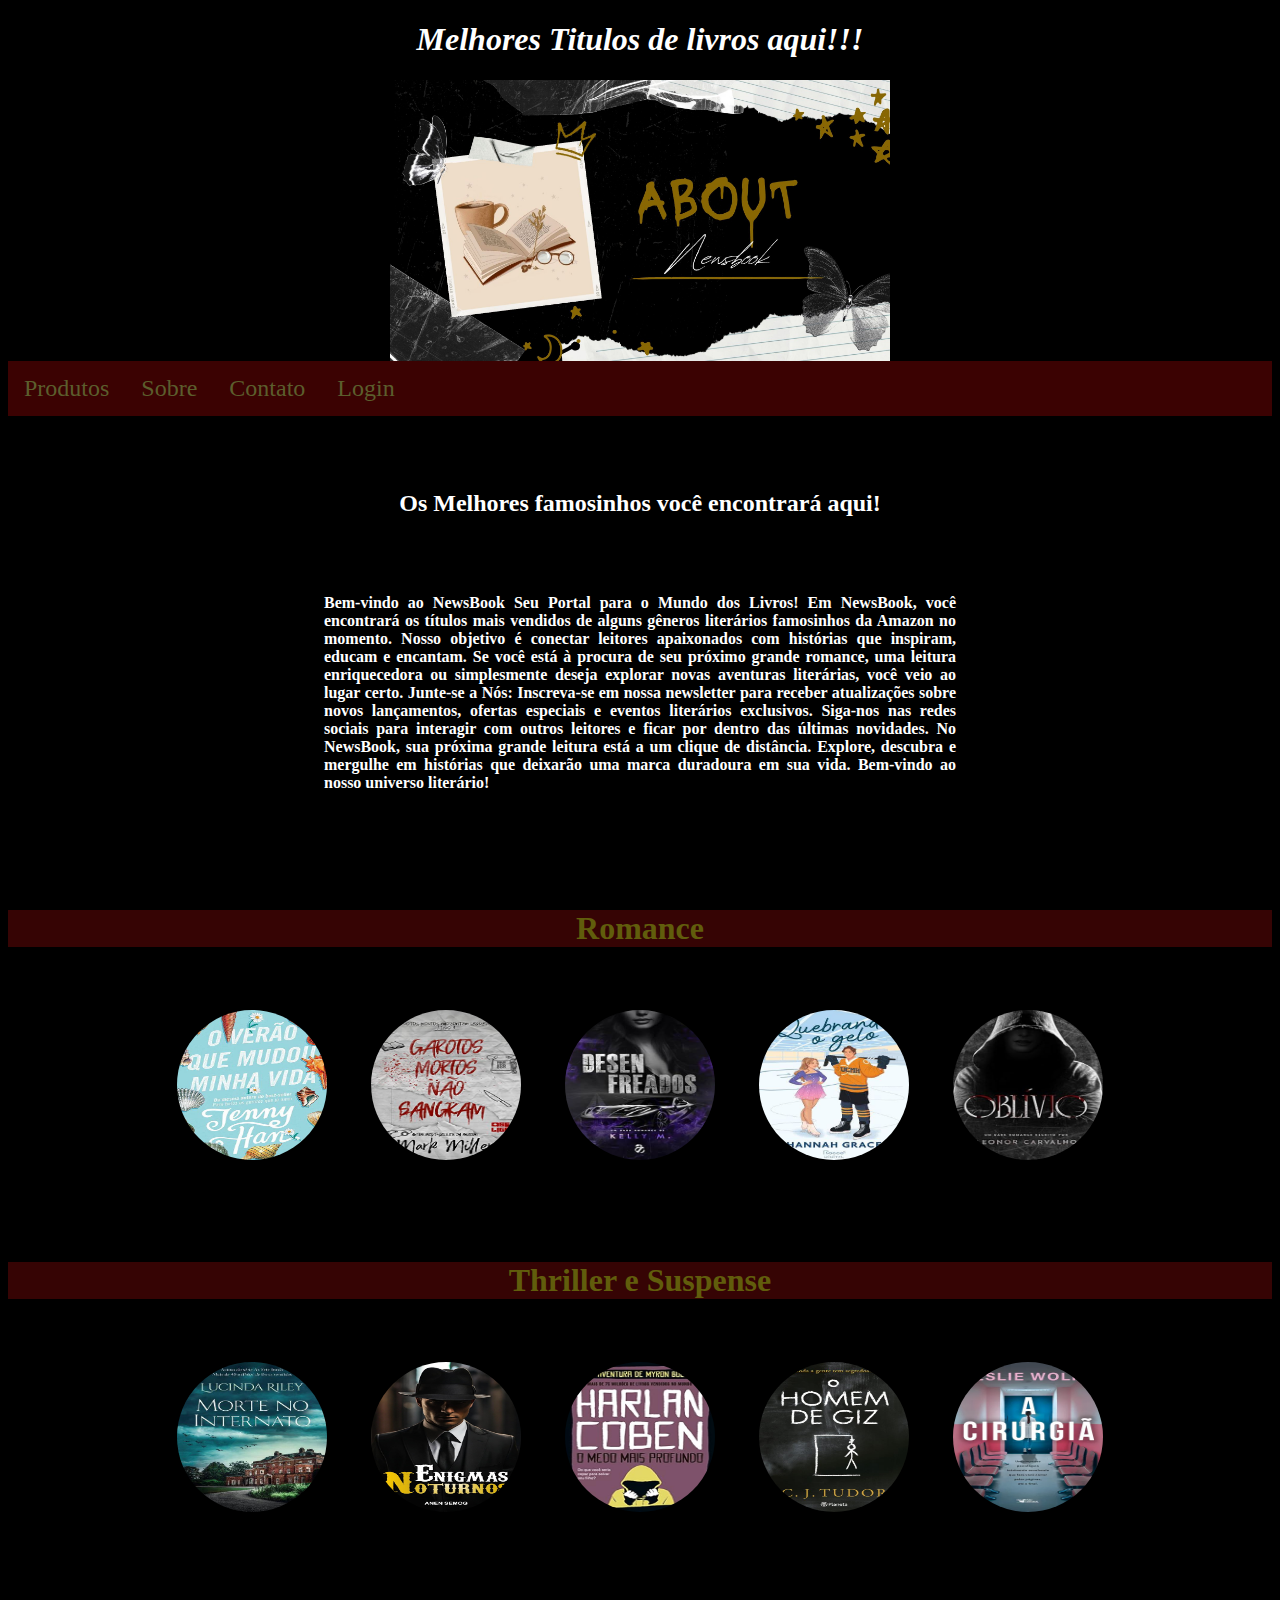
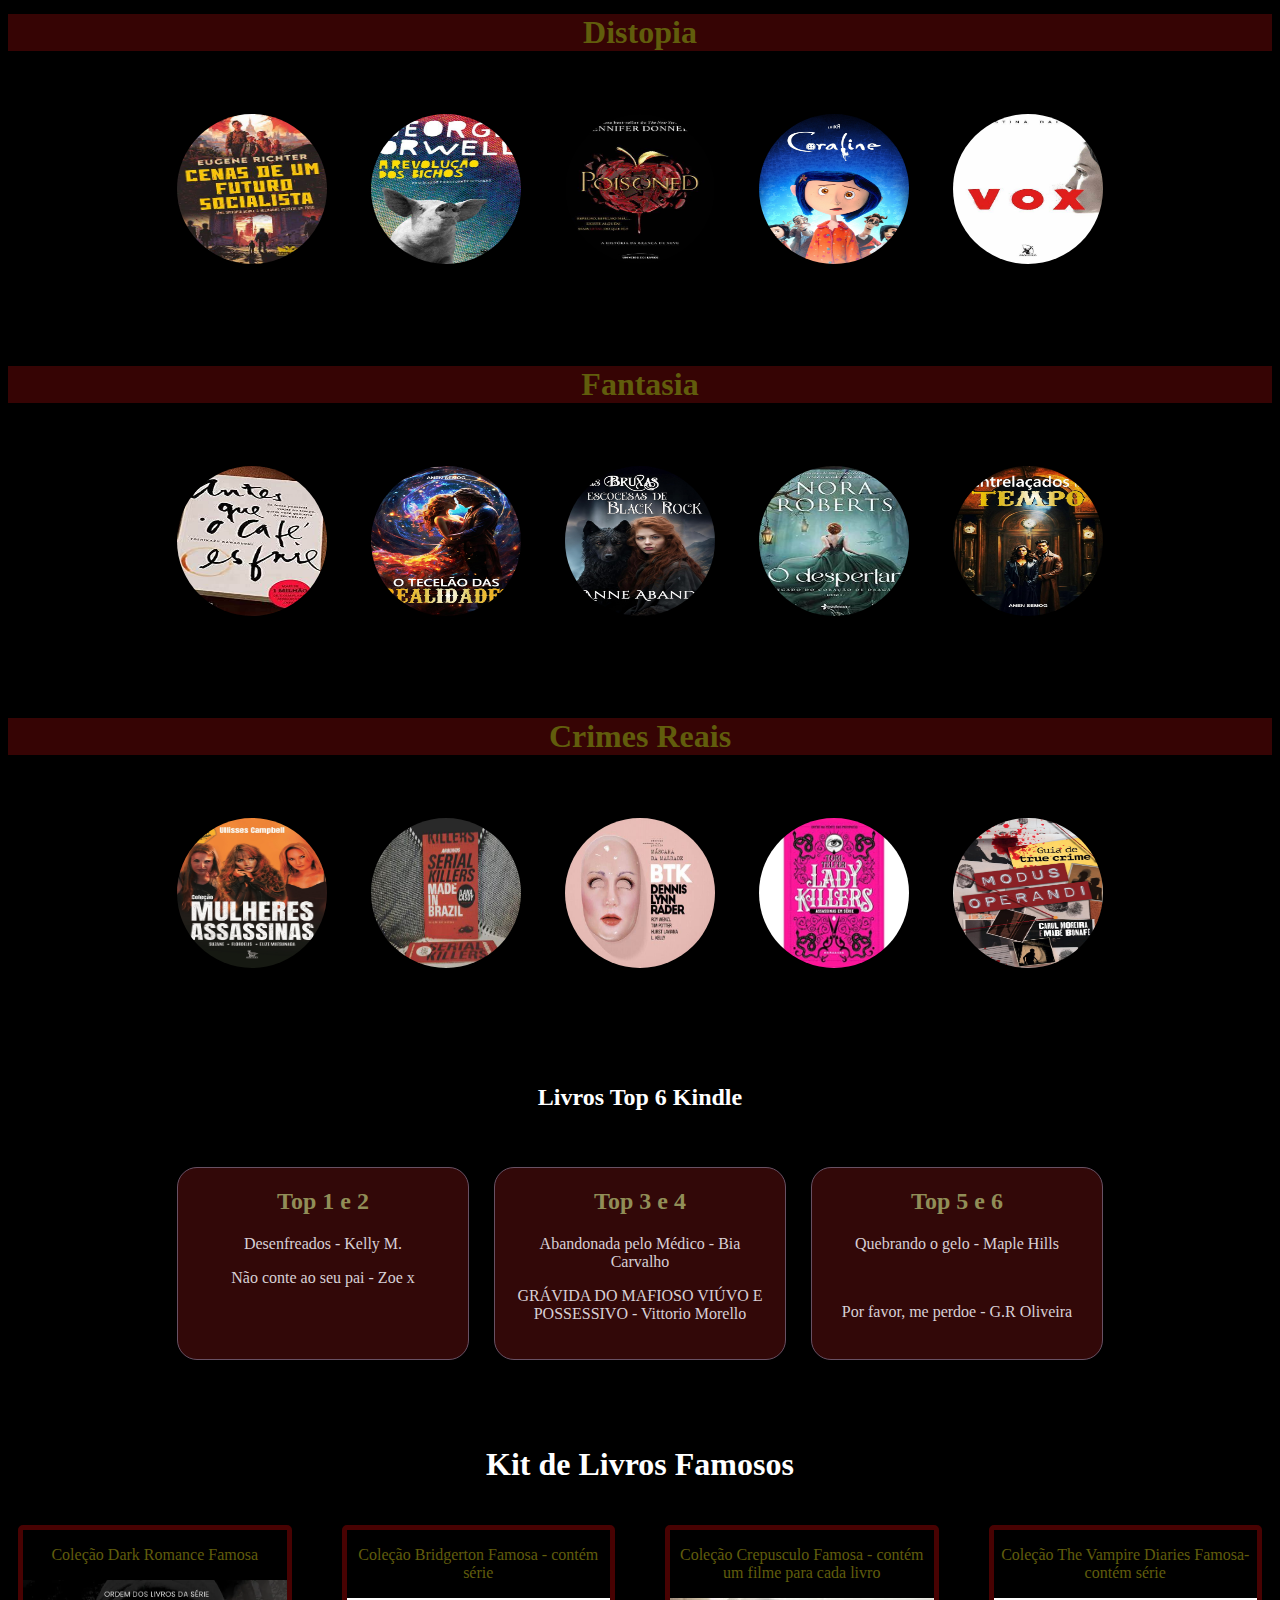
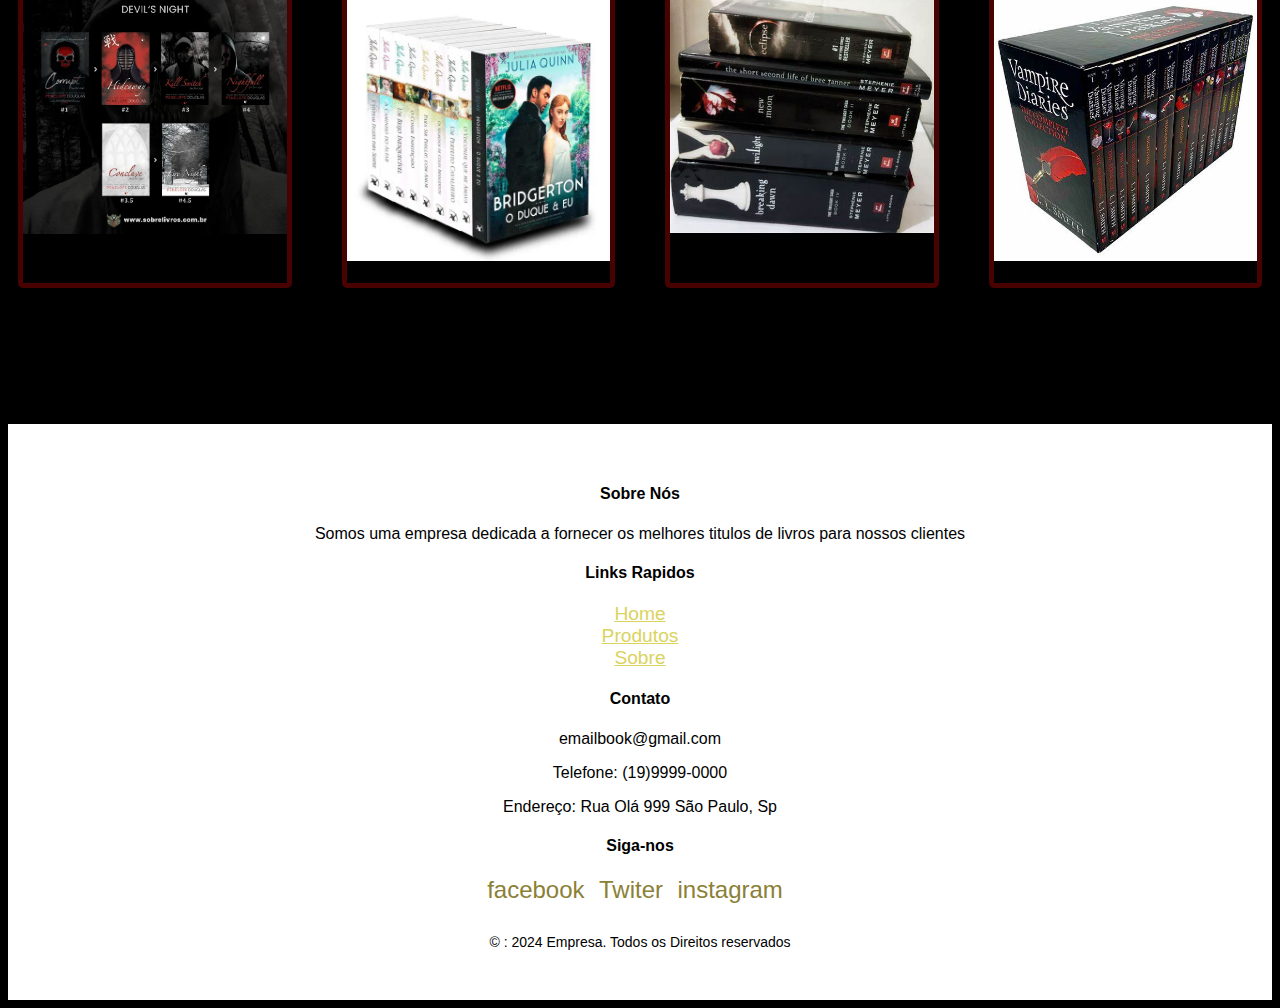
<file: Sobre-site/index.html>
<!DOCTYPE html>
<html lang="pt-br">

<head>
    <meta charset="UTF-8">
    <meta name="viewport" content="width=device-width, initial-scale=1.0">
    <title>books</title>
    <link rel="stylesheet" href="style.css">
    <link rel="shortcut icon" href="favicon.ico" type="image/x-icon">
    
    <section>
    <style>
        ul {
          list-style-type: none;
          margin: 0;
          padding: 0;
          overflow: hidden;
          background-color: #3b0202;
          
        }
        
        li {
          float: left;
        }
        
        li a, .dropbtn {
          display: inline-block;
          color: rgb(91, 94, 45);
          text-align: center;
          padding: 14px 16px;
          text-decoration: none;
        }
        
        li a:hover, .dropdown:hover .dropbtn {
          background-color: rgb(235, 172, 172);
        }
        
        li.dropdown {
          display: inline-block;
        }
        
        .dropdown-content {
          display: none;
          position: absolute;
          background-color: #ffffff;
          min-width: 160px;
          box-shadow: 0px 8px 16px 0px rgba(0,0,0,0.2);
          z-index: 1;
        }
        
        .dropdown-content a {
          color: rgb(167, 8, 109);
          padding: 12px 16px;
          text-decoration: none;
          display: block;
          text-align: left;
        }
        
        .dropdown-content a:hover {background-color: #3e0404;}
        
        .dropdown:hover .dropdown-content {
          display: block;
        }
        </style>
        </section>
</head>
<section class="Home" id="Home">
<center>
    <h1>Melhores Titulos de livros aqui!!!</h1>
</center>
</section>


<body>
    <main>
        <header>

             <!-- Container principal do slider -->
    <div class="slider">
        <!-- Container que agrupa todos os slides -->
        <div class="slides">
            <!-- Slide 1 -->
            <div class="slide">
                <img src="1.jpg" alt="Banner 1">
            </div>
            <!-- Slide 2 -->
            <div class="slide">
                <img src="2.jpg" alt="Banner 2">
            </div>
            <!-- Slide 3 -->
            <div class="slide">
                <img src="3.jpg" alt="Banner 3">
            </div>
        </div>
    </div>


         <section class="Menu" id="Menu">
            <nav>
                
                    <ul>
                        <li class="dropdown">
                            <a href="javascript:void(0)" class="dropbtn">Produtos</a>
                            <div class="dropdown-content">
                              <a href="#Romance">Romance</a>
                              <a href="#Thriller">Thriller e Suspense</a>
                              <a href="#Distopia">Distopia</a>
                              <a href="#Fantasia">Fantasia</a>
                              <a href="#Crime">Crimes Reais</a>
                              
                             
                         
                            </div>
                          </li>
                      <li><a href="#Sobre">Sobre</a></li>
                
                      <li><a href="#Rodape">Contato</a></li>
                      <li><a href="login.html">Login</a></li>
                      

                    </ul>
               
                </nav>
                <br>
                <br>
                <br>
       
            <section class="titulo " id="Titulo">

                <center>
                    <h2>Os Melhores famosinhos você encontrará aqui!</h2>
                </center>
            </section>
            <br>
            <br>

            <section class="Textoprincipal" id="Sobre">
                <center>
                    <h4>Bem-vindo ao NewsBook 
                        Seu Portal para o Mundo dos Livros!

                        Em NewsBook, 
                         você encontrará os títulos mais vendidos de alguns gêneros literários famosinhos da Amazon no momento. 
                         Nosso objetivo é conectar leitores apaixonados com histórias
                        que inspiram, educam e encantam. Se você está à procura de seu próximo grande romance,
                        uma leitura enriquecedora ou simplesmente deseja explorar novas aventuras literárias, 
                        você veio ao lugar certo.
                        Junte-se a Nós:

                        Inscreva-se em nossa newsletter para receber atualizações sobre novos lançamentos, 
                        ofertas especiais e eventos literários exclusivos. Siga-nos nas redes sociais para interagir 
                        com outros leitores e ficar por dentro das últimas novidades.

                         No NewsBook, sua próxima grande leitura está a um clique de distância. Explore, descubra 
                         e mergulhe em histórias que deixarão uma marca duradoura em sua vida.
                          Bem-vindo ao nosso universo literário!


                          
                    </h4>
                </center>
                <br>
                

            </section>

            <br>
            <br>

            <section class="Genero " id="Romance">

            <center><h4>Romance</h4></center>
        </section>

            <section class="Fotos" id="Romance">


                <center>
                    <div class="Cards" id="Cards">
                        <img src="o-verao.jfif" alt="">
                        <img src="garotos.jpg" alt="">
                        <img src="kelly.jfif" alt="">
                        <img src="gelo.jfif" alt="">
                        <img src="oblivio.jpg" alt="">
                    </div>
                </center>
            </section>
            <br>
            <br>


            <section class="Genero " id="Thriller">

                <center><h4>Thriller e Suspense</h4></center>
            </section>

            <section class="Fotos " id="Thriller">


                <center>
                    <div class="Cards" id="Cards">
                        <img src="morte.jfif" alt="">
                        <img src="eni.jpg" alt="">
                        <img src="har.jpg" alt="">
                        <img src="giz.jfif" alt="">
                        <img src="a cirur.webp" alt="">
                    </div>
                </center>
            </section>
            <br>
            <br>

            <section class="Genero " id="Distopia">

                <center><h4>Distopia</h4></center>
            </section>
            <section class="Fotos" id="Distopia">


                <center>
                    <div class="Cards" id="Cards">
                        <img src="futuro.jfif" alt="">
                        <img src="bichos.jpg" alt="">
                        <img src="neve.jfif" alt="">
                        <img src="coraline.jfif" alt="">
                        <img src="vox.jfif" alt="">
                    </div>
                </center>
            </section>
            <br>
            <br>


            <section class="Genero " id="Fantasia">

                <center><h4>Fantasia</h4></center>
            </section>
            <section class="Fotos" id="Fantasia">


                <center>
                    <div class="Cards" id="Cards">
                        <img src="cafe.jfif" alt="">
                        <img src="fan.jpg" alt="">
                        <img src="black.jpg" alt="">
                        <img src="o.jfif" alt="">
                        <img src="temp.jpg" alt="">
                    </div>
                </center>
            </section>
            <br>
            <br>


            <section class="Genero " id="Crime">

                <center><h4>Crimes Reais</h4></center>
            </section>
            
            <section class="Fotos" id="Crime">


                <center>
                    <div class="Cards" id="Cards">
                        <img src="ass.jpg" alt="">
                        <img src="serial.jfif" alt="">
                        <img src="btk.jfif" alt="">
                        <img src="lady.jpg" alt="">
                        <img src="modus.jpg" alt="">
                    </div>
                </center>
            </section>
            <br>
            <br>
            <br>
            <br>

            <section class="Top" id="Kindle">

            <center><h2>Livros Top 6 Kindle</h2></center>
        </section>
        <br>
        <br>


            <div class="container" id="card">
                <!-- Cada div com a classe "card" será um card individual -->
                <div class="card">
                    <h2>Top 1 e 2</h2>
                    <p>Desenfreados - Kelly M.</p>
                    <p>Não conte ao seu pai - Zoe x</p>
                </div>
                <div class="card">
                    <h2>Top 3 e 4</h2>
                    <p>Abandonada pelo Médico - Bia Carvalho </p>
                        
                       <p> GRÁVIDA DO MAFIOSO VIÚVO E POSSESSIVO - Vittorio Morello
                       
                    </p>
                </div>
                <div class="card">
                    <h2>Top 5 e 6</h2>
                    <p>Quebrando o gelo - Maple Hills </p>

                    <br>
                   <p> Por favor, me perdoe - G.R Oliveira

                    </p>
                </div>
                
            
            </div>
       
        
           
            <br>
            <br>
            <br>

            <section class="Galeria" id="Galeria">
                <h3>Kit de Livros Famosos </h3>

            
            <div class="grid-gallery-container">
                <div class="grid-gallery-item">
                    <p>Coleção Dark Romance Famosa</p>
                <img src="devil.webp" alt="Imagem 1">
                </div>
                <div class="grid-gallery-item">
                    <p>Coleção Bridgerton Famosa - contém série</p>
                <img src="brid.webp" alt="Imagem 2">]
                </div>
                <div class="grid-gallery-item">
                    <p>Coleção Crepusculo Famosa - contém um filme para cada livro</p>
                <img src="kit.jfif" alt="Imagem 3">
                </div>
                <div class="grid-gallery-item">
                    <p>Coleção The Vampire Diaries Famosa- contém série</p>
                <img src="vamp.jfif" alt="Imagem 4">
                </div>
                </div>
            </section>

                <br>
                <br>
                <br>
                <br>
                <br>
                <br>
                <br>

          
            <section class="Rodape" id="Rodape"></section>
            
            
            
            <footer>
                
               <div class="Footer-container">
                <div class="Footer-section">
                    <h4>Sobre Nós</h4>
                    <p>Somos uma empresa dedicada a fornecer os melhores titulos de livros para nossos clientes
                    </p>
                </div>

                <div class="Footer-section">
                    <h4>Links Rapidos</h4>
                    <div class="Links">
                        <a href="#Home">Home</a>
                        <br>
                        <a href="#Foto">Produtos</a>
                        <br>
                        <a href="#Sobre">Sobre</a>

                    </div>
                </div>
                
        
                <div class="Footer-section">
                    <h4>Contato</h4>
                    <p>emailbook@gmail.com</p>
                    <p>Telefone: (19)9999-0000</p>
                    <p>Endereço: Rua Olá 999 São Paulo, Sp</p>


                </div>
                <div class="Footer-section">
                    <h4>Siga-nos</h4>
                    <div class="Social-links">
                        <a href="https://pt-br.facebook.com/" target="_blank">facebook</a>
                        <a href="https://x.com/" target="_blank">Twiter</a>
                        <a href="https://www.instagram.com/" target="_blank">instagram</a>

                    </div>

                </div>

               </div>
               <div class="footer-bottom">
                <p>&copy : 2024 Empresa. Todos os Direitos reservados</p>
               </div>
            </footer>
        </header>
    </main>
</body>

</html>
</file>
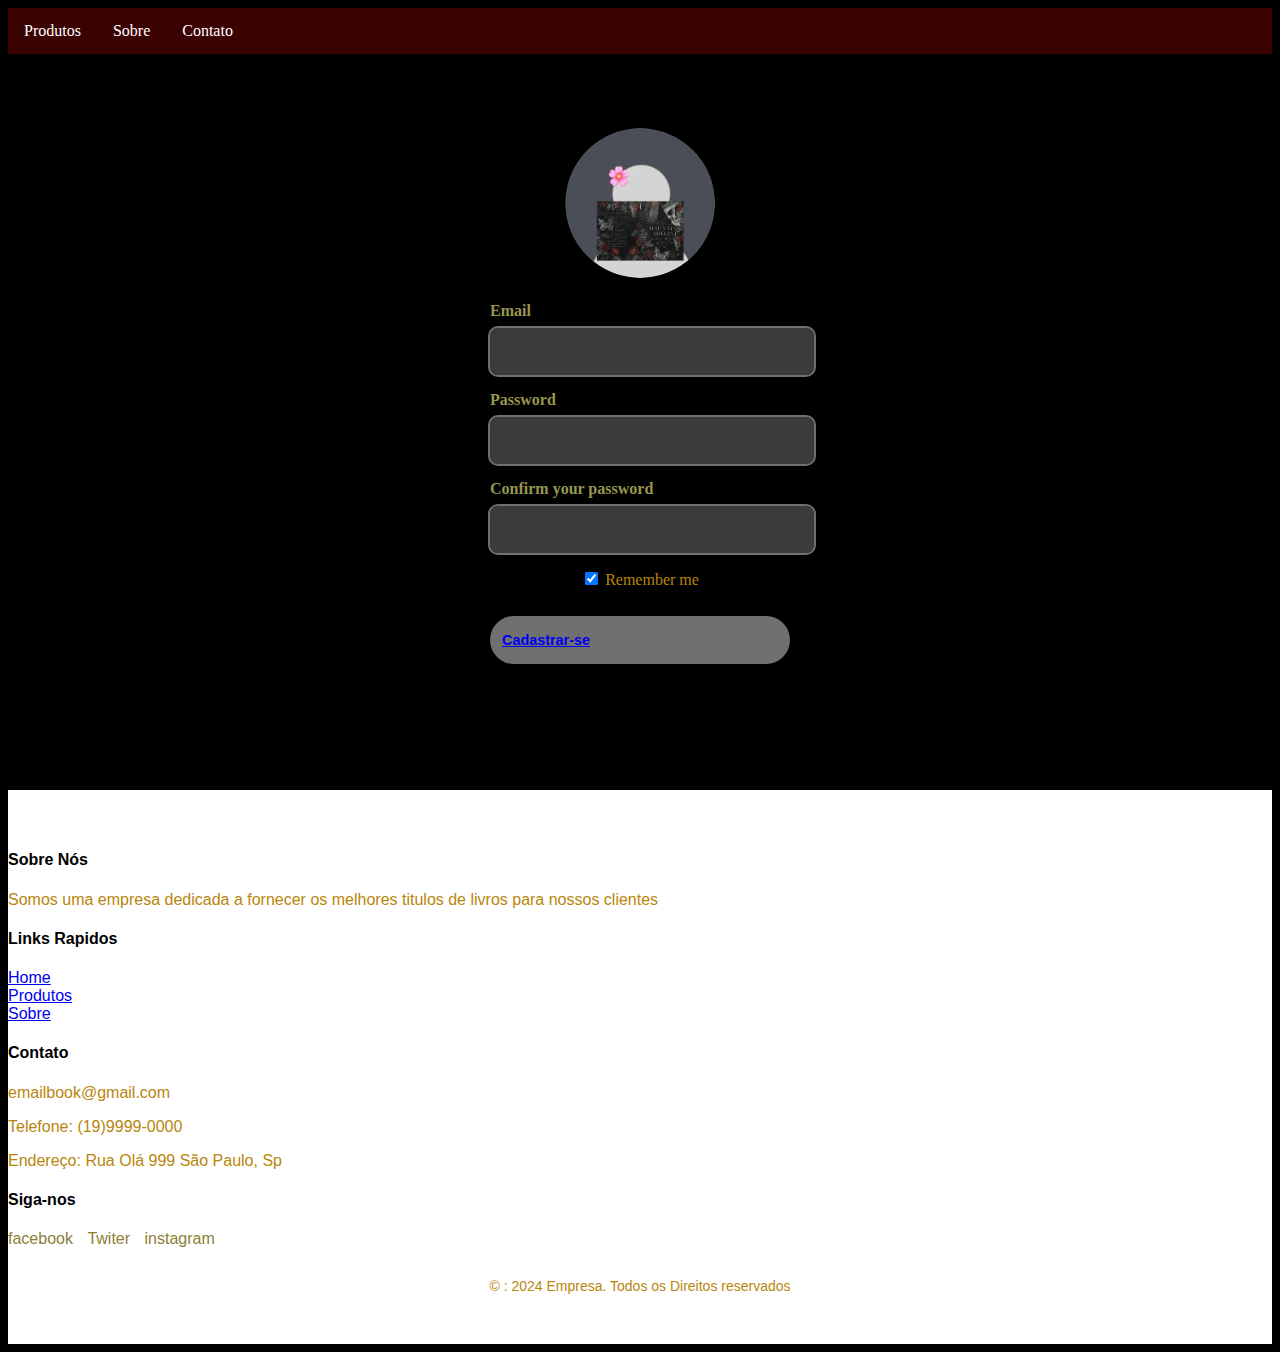
<file: Sobre-site/cadastro.html>
<!DOCTYPE html>
<html lang="en">
<head>
  <meta charset="UTF-8">
  <meta name="viewport" content="width=device-width, initial-scale=1.0">
  <link rel="stylesheet" href="cadastro.css">
  <link rel="shortcut icon" href="favicon.ico" type="image/x-icon">
 
  <title>cadastro</title>
</head>
<section>
  <style>
      ul {
        list-style-type: none;
        margin: 0;
        padding: 0;
        overflow: hidden;
        background-color: #3b0202;
        
      }
      
      li {
        float: left;
      }
      
      li a, .dropbtn {
        display: inline-block;
        color: rgb(255, 255, 255);
        text-align: center;
        padding: 14px 16px;
        text-decoration: none;
      }
      
      li a:hover, .dropdown:hover .dropbtn {
        background-color: rgb(235, 172, 172);
      }
      
      li.dropdown {
        display: inline-block;
      }
      
      .dropdown-content {
        display: none;
        position: absolute;
        background-color: #ffffff;
        min-width: 160px;
        box-shadow: 0px 8px 16px 0px rgba(0,0,0,0.2);
        z-index: 1;
      }
      
      .dropdown-content a {
        color: rgb(167, 8, 109);
        padding: 12px 16px;
        text-decoration: none;
        display: block;
        text-align: left;
      }
      
      .dropdown-content a:hover {background-color: #ffffff;}
      
      .dropdown:hover .dropdown-content {
        display: block;
      }
      </style>
      </section>
</head>
<body>
  <header>

  <section class="Menu" id="Menu">
    <nav>
        
            <ul>
                <li class="dropdown">
                    <a href="index.html" class="dropbtn">Produtos</a>
                    <div class="dropdown-content">
                      <a href="index.html">Romance</a>
                      <a href="index.html">Thriller e Suspense</a>
                      <a href="index.html">Distopia</a>
                      <a href="index.html">Fantasia</a>
                      <a href="index.html">Crimes Reais</a>
                      
                     
                 
                    </div>
                  </li>
              <li><a href="index.html">Sobre</a></li>
        
              <li><a href="#Rodape">Contato</a></li>
            
           

            </ul>
       
        </nav>
        <br>
        <br>
        <br>
       <center><section class="foto" id="foto">
          <img src="9d6ad49b193d4e7a84b64371a1fea215.jpg" alt="foto">
        </section></center> 
       
        <center><form class="form">
          <span class="input-span">
            <label for="email" class="label">Email</label>
            <input type="email" name="email" id="email"
          /></span>
            <span class="input-span">
              <label for="password" class="label">Password</label>
              <input type="password" name="password" id="password"
            /></span>
            <span class="input-span">
              <label for="confirm" class="label">Confirm your password</label>
              <input type="confirm" name="confirm" id="confirm"
            /></span>
            <label>
              <input type="checkbox" checked="checked" name="remember" style="margin-bottom:15px"> Remember me
            </label>
         
            <button class="submit" type="submit"> <a href="login.html">Cadastrar-se</a></button>
        </span>
        </form> </center>
        <br>
        <br>
        <br>
        <br>
        <br>
        <br>
        <br>

        
<section class="Rodape" id="Rodape"></section>
            
            
            
            <footer>
                
               <div class="Footer-container">
                <div class="Footer-section">
                    <h4>Sobre Nós</h4>
                    <p>Somos uma empresa dedicada a fornecer os melhores titulos de livros para nossos clientes
                    </p>
                </div>

                <div class="Footer-section">
                    <h4>Links Rapidos</h4>
                    <div class="Links">
                        <a href="index.html">Home</a>
                        <br>
                        <a href="index.html">Produtos</a>
                        <br>
                        <a href="index.html">Sobre</a>

                    </div>
                </div>
                
        
                <div class="Footer-section">
                    <h4>Contato</h4>
                    <p>emailbook@gmail.com</p>
                    <p>Telefone: (19)9999-0000</p>
                    <p>Endereço: Rua Olá 999 São Paulo, Sp</p>


                </div>
                <div class="Footer-section">
                    <h4>Siga-nos</h4>
                    <div class="Social-links">
                        <a href="https://pt-br.facebook.com/" target="_blank">facebook</a>
                        <a href="https://x.com/" target="_blank">Twiter</a>
                        <a href="https://www.instagram.com/" target="_blank">instagram</a>

                    </div>

                </div>

               </div>
               <div class="footer-bottom">
                <p>&copy : 2024 Empresa. Todos os Direitos reservados</p>
               </div>
            </footer>
          </header>
</body>
</html>
</file>
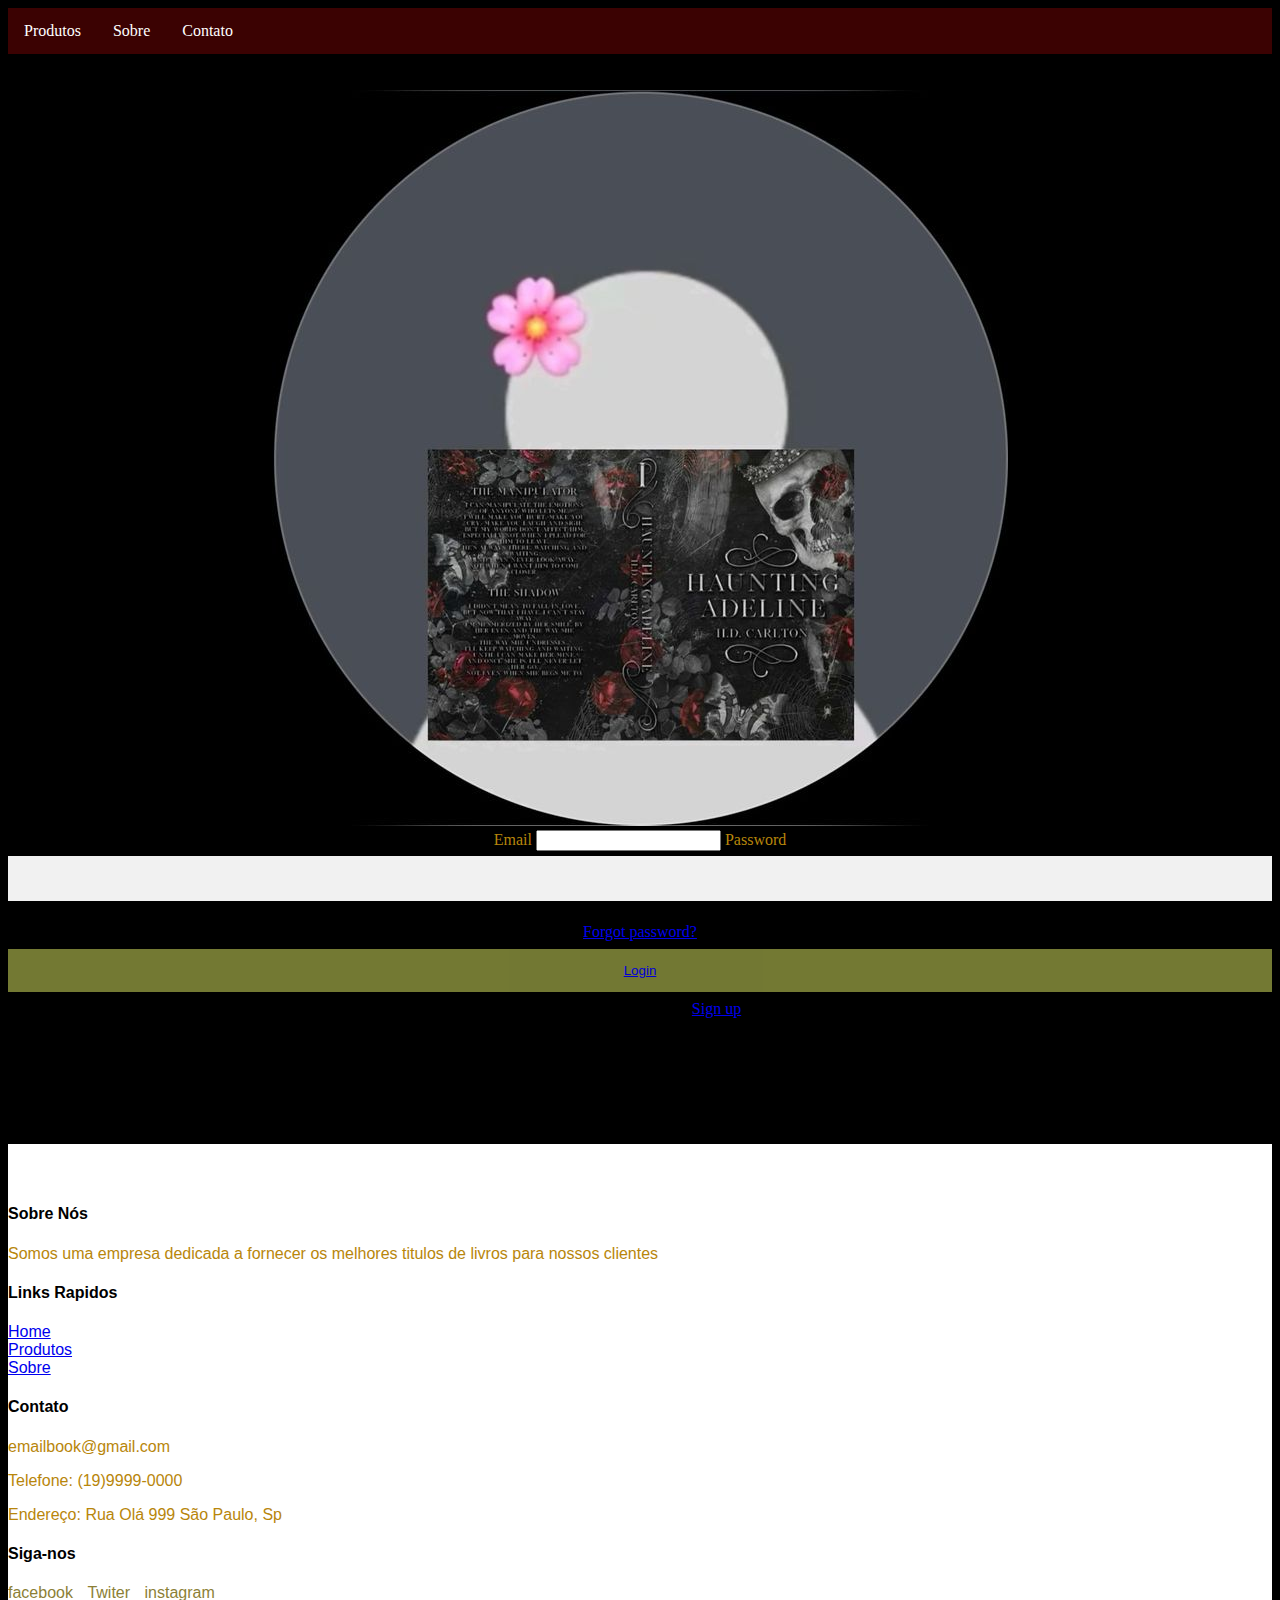
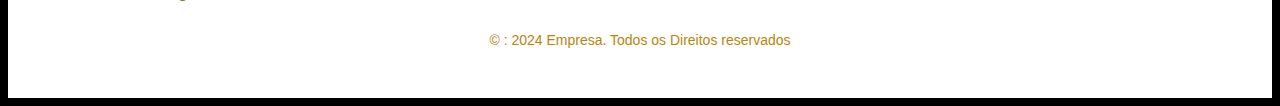
<file: Sobre-site/login.html>
<!DOCTYPE html>
<html lang="en">
<head>
  <meta charset="UTF-8">
  <meta name="viewport" content="width=device-width, initial-scale=1.0">
  <link rel="stylesheet" href="login.css">
  <link rel="shortcut icon" href="favicon.ico" type="image/x-icon">
 
  <title>cadastro</title>
</head>
<section>
  <style>
      ul {
        list-style-type: none;
        margin: 0;
        padding: 0;
        overflow: hidden;
        background-color: #3b0202;
        
      }
      
      li {
        float: left;
      }
      
      li a, .dropbtn {
        display: inline-block;
        color: rgb(255, 255, 255);
        text-align: center;
        padding: 14px 16px;
        text-decoration: none;
      }
      
      li a:hover, .dropdown:hover .dropbtn {
        background-color: rgb(235, 172, 172);
      }
      
      li.dropdown {
        display: inline-block;
      }
      
      .dropdown-content {
        display: none;
        position: absolute;
        background-color: #ffffff;
        min-width: 160px;
        box-shadow: 0px 8px 16px 0px rgba(0,0,0,0.2);
        z-index: 1;
      }
      
      .dropdown-content a {
        color: rgb(167, 8, 109);
        padding: 12px 16px;
        text-decoration: none;
        display: block;
        text-align: left;
      }
      
      .dropdown-content a:hover {background-color: #ffffff;}
      
      .dropdown:hover .dropdown-content {
        display: block;
      }
      </style>
      </section>
</head>
<body>
  <header>

  <section class="Menu" id="Menu">
    <nav>
        
            <ul>
                <li class="dropdown">
                    <a href="index.html" class="dropbtn">Produtos</a>
                    <div class="dropdown-content">
                      <a href="index.html">Romance</a>
                      <a href="index.html">Thriller e Suspense</a>
                      <a href="index.html">Distopia</a>
                      <a href="index.html">Fantasia</a>
                      <a href="index.html">Crimes Reais</a>
                      
                     
                 
                    </div>
                  </li>
              <li><a href="index.html">Sobre</a></li>
        
              <li><a href="#Rodape">Contato</a></li>
            
            
              

            </ul>
       
        </nav>
        <br>
        <br>
    
        <center><section class="foto" id="foto">
          <img src="9d6ad49b193d4e7a84b64371a1fea215.jpg" alt="foto">
        </section></center> 

        <center><form class="form">
          <span class="input-span">
            <label for="email" class="label">Email</label>
            <input type="email" name="email" id="email"
          /></span>
          <span class="input-span">
            <label for="password" class="label">Password</label>
            <input type="password" name="password" id="password"
          /></span>
          <span class="span"><a href="#">Forgot password?</a></span>
      <button class="submit" type="submit" value="Log in"> <a href="index.html">Login</a></button>
          <span class="span">Don't have an account? <a href="cadastro.html">Sign up</a></span>
        </form></center>
        <br>
        <br>
        <br>
        <br>
        <br>
        <br>
        <br>

        
<section class="Rodape" id="Rodape"></section>
            
            
            
            <footer>
                
               <div class="Footer-container">
                <div class="Footer-section">
                    <h4>Sobre Nós</h4>
                    <p>Somos uma empresa dedicada a fornecer os melhores titulos de livros para nossos clientes
                    </p>
                </div>

                <div class="Footer-section">
                    <h4>Links Rapidos</h4>
                    <div class="Links">
                        <a href="index.html">Home</a>
                        <br>
                        <a href="index.html">Produtos</a>
                        <br>
                        <a href="index.html">Sobre</a>

                    </div>
                </div>
                
        
                <div class="Footer-section">
                    <h4>Contato</h4>
                    <p>emailbook@gmail.com</p>
                    <p>Telefone: (19)9999-0000</p>
                    <p>Endereço: Rua Olá 999 São Paulo, Sp</p>


                </div>
                <div class="Footer-section">
                    <h4>Siga-nos</h4>
                    <div class="Social-links">
                        <a href="https://pt-br.facebook.com/" target="_blank">facebook</a>
                        <a href="https://x.com/" target="_blank">Twiter</a>
                        <a href="https://www.instagram.com/" target="_blank">instagram</a>

                    </div>

                </div>

               </div>
               <div class="footer-bottom">
                <p>&copy : 2024 Empresa. Todos os Direitos reservados</p>
               </div>
            </footer>
          </header>
</body>
</html>
</file>
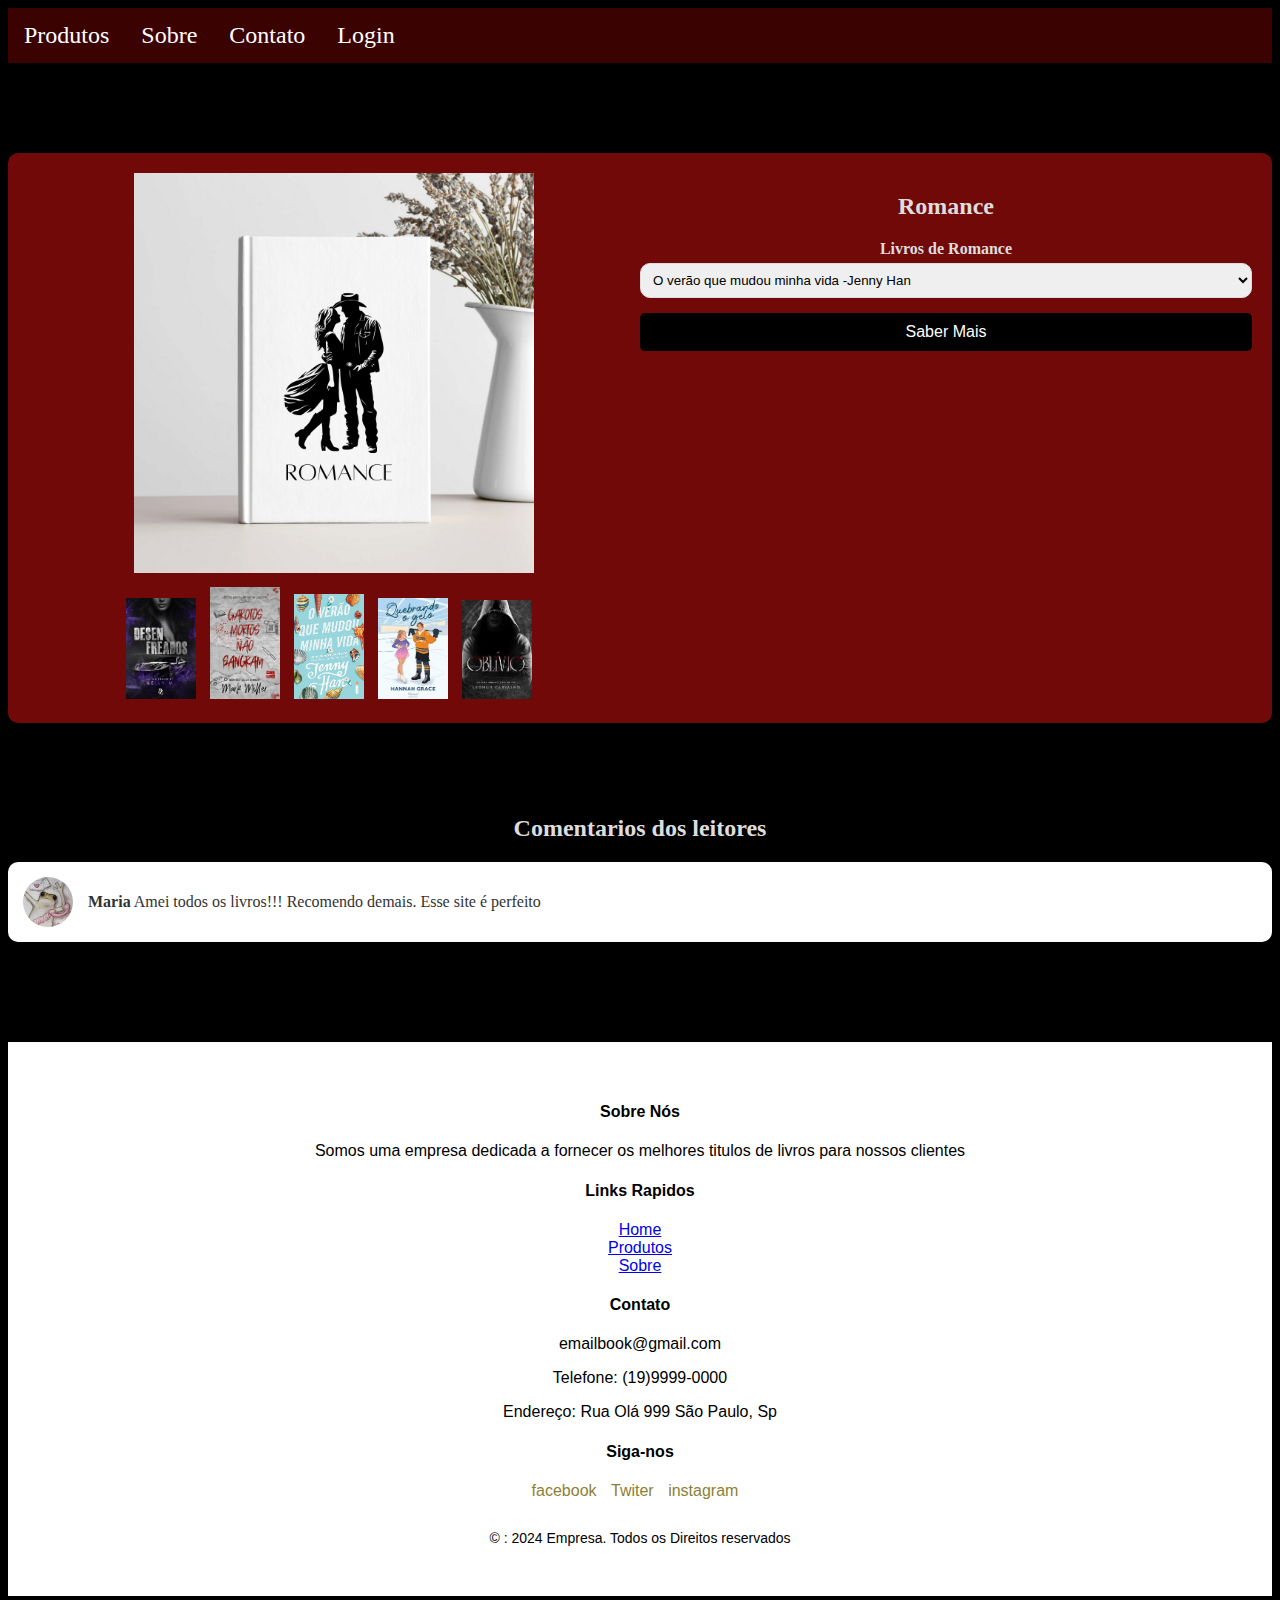
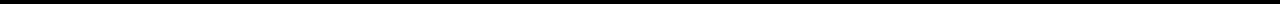
<file: Sobre-site/romance.html>
<!DOCTYPE html>
<html lang="en">
<head>
  <meta charset="UTF-8">
  <meta name="viewport" content="width=device-width, initial-scale=1.0">
  <link rel="stylesheet" href="romance.css">
  <link rel="shortcut icon" href="favicon.ico" type="image/x-icon">
  <title>Romance</title>

  <section>
    <style>
        ul {
          list-style-type: none;
          margin: 0;
          padding: 0;
          overflow: hidden;
          background-color: #3b0202;
          
        }
        
        li {
          float: left;
        }
        
        li a, .dropbtn {
          display: inline-block;
          color: rgb(255, 255, 255);
          text-align: center;
          padding: 14px 16px;
          text-decoration: none;
          font-size: x-large;
        }
        
        li a:hover, .dropdown:hover .dropbtn {
          background-color: rgb(235, 172, 172);
        }
        
        li.dropdown {
          display: inline-block;
        }
        
        .dropdown-content {
          display: none;
          position: absolute;
          background-color: #ffffff;
          min-width: 160px;
          box-shadow: 0px 8px 16px 0px rgba(0,0,0,0.2);
          z-index: 1;
        }
        
        .dropdown-content a {
          color: rgb(167, 8, 109);
          padding: 12px 16px;
          text-decoration: none;
          display: block;
          text-align: left;
        }
        
        .dropdown-content a:hover {background-color: #ffffff;}
        
        .dropdown:hover .dropdown-content {
          display: block;
        }
        </style>
        </section>
</head>

<body>
  <main>
  <header>

    <section class="Menu" id="Menu">
      <nav>
          
              <ul>
                  <li class="dropdown">
                      <a href="index.html" class="dropbtn">Produtos</a>
                      <div class="dropdown-content">
                        <a href="index.html">Romance</a>
                        <a href="index.html">Thriller e Suspense</a>
                        <a href="index.html">Distopia</a>
                        <a href="index.html">Fantasia</a>
                        <a href="index.html">Crimes Reais</a>
                        
                       
                   
                      </div>
                    </li>
                <li><a href="index.html">Sobre</a></li>
          
                <li><a href="#Rodape">Contato</a></li>
                <li><a href="login.html">Login</a></li>
              
             
  
              </ul>
         
          </nav>
          <br>
          <br>
          <br>
          <br>
          <br>

          <section class="Produto">
            <div class="imagens-produto">
                <img src="imagemprincipal.png" alt="Produto principal" class="imagem-principal" id="imagem-principal">
                <div class="miniatura">
                    <img src="kelly.jfif" alt="miniatura 1" class="miniatura" data-image="produto1.png">
                    <img src="garotos.jpg" alt="miniatura 2" class="miniatura" data-image="produto2.png">
                    <img src="o-verao.jfif" alt="miniatura 3" class="miniatura" data-image="produto3.png">
                    <img src="gelo.jfif" alt="miniatura 4" class="miniatura" data-image="produto4.png">
                    <img src="oblivio.jpg" alt="miniatura 5" class="miniatura" data-image="produto5.png">
                
                </div>
            </div>

            <div class="detalhes-produto">
                <h2>Romance</h2>
                <p class="descricao">
                </p>
                <form class="opcoes">

                <label for="livros">Livros de Romance</label>
                <select id="">
                    <option>O verão que mudou minha vida -Jenny Han</option>
                    <option>Garotos mortos não sangram -Mark Miller</option>
                    <option>Desenfreados -Kelly M. </option>
                    <option>Quebrando o gelo -Hannah Grace </option>
                    <option>Oblívio -Leonor Carvalho</option>
                </select>
                <button type="submit">Saber Mais</button>
            </form>
            </div>
        </section>
        <br>
        <br>
        <br>
        <br>

        <section class="comentarios"></section>
        <h2 class="coment">Comentarios dos leitores</h2>
        <div class="comentario">

            <img src="maria.jpg" alt="Foto da Maria" class="foto-usuario">
            <p><strong>Maria</strong> Amei todos os livros!!! Recomendo demais. Esse site é perfeito</p>
        </div>
        

    </section>
  </main>
    <script src="script.js"></script>

<br>
<br>
<br>
<br>
<br>
          <section class="Rodape" id="Rodape"></section>
            
            
            
            <footer>
                
               <div class="Footer-container">
                <div class="Footer-section">
                    <h4>Sobre Nós</h4>
                    <p>Somos uma empresa dedicada a fornecer os melhores titulos de livros para nossos clientes
                    </p>
                </div>

                <div class="Footer-section">
                    <h4>Links Rapidos</h4>
                    <div class="Links">
                        <a href="index.html">Home</a>
                        <br>
                        <a href="index.html">Produtos</a>
                        <br>
                        <a href="index.html">Sobre</a>

                    </div>
                </div>
                
                
        
                <div class="Footer-section">
                    <h4>Contato</h4>
                    <p>emailbook@gmail.com</p>
                    <p>Telefone: (19)9999-0000</p>
                    <p>Endereço: Rua Olá 999 São Paulo, Sp</p>


                </div>
                <div class="Footer-section">
                    <h4>Siga-nos</h4>
                    <div class="Social-links">
                        <a href="https://pt-br.facebook.com/" target="_blank">facebook</a>
                        <a href="https://x.com/" target="_blank">Twiter</a>
                        <a href="https://www.instagram.com/" target="_blank">instagram</a>

                    </div>

                </div>

               </div>
               <div class="footer-bottom">
                <p>&copy : 2024 Empresa. Todos os Direitos reservados</p>
               </div>
            </footer>
          </header>
  
</body>
</html>
</file>
<file: Sobre-site/style.css>
body{
    text-align: center;
}
h1{
    color: rgb(255, 255, 255);
    font-size:xx-large;
    font-style: italic;
}
.Cards img{
    margin: 20px;
    width: 150px;
    height: 150px;
    border-radius: 360px; 
}


html{
    width: 1000;
    height: 1000;
    background-color: #000000;

}
h2{
    color: rgb(255, 255, 255);
}
.Textoprincipal h4{
    width: 50%;
    text-align: justify;
    color: #ffffff;
}

    
h3{
    color: rgb(255, 255, 255);
}
a{
    color: rgb(255, 255, 255);
    font-size: x-large;
}
.Banner img{
    width: 300px;
    height: 300px;
}
p
{
    color: rgb(0, 0, 0);
}

  footer{
    background-color: #ffffff;
    color: #000000;
    padding: 40px 0 ;
    font-family: Arial, Helvetica, sans-serif;
   
  }
.font-container{
    
    display: flex;
    justify-content: space-between;
    flex-wrap: wrap;
    max-width: 1200px;
    margin: 0 auto;
    padding: 0 20px;
}
.footer-section{
    flex-basis: 23%;
    margin-bottom: 20px;
}
.footer-section h4{
    margin-bottom: 15px;
    font-size: 18px;
    color: #000000;
}
.footer-section p, .footer-section ul{
    margin: 0;
    padding: 0;
    line-height: 1.6;
}
.footer-section ul{
    list-style-type: none;
}
.footer-section ul li{
    margin-bottom: 10px;
}
.footer-section ul li a{

    color: rgb(0, 0, 0);
    text-decoration: none;
    transition: color 0.3s;
}
.footer-section ul li a:hover{
    color: #000000;
}


.Social-links a{
    display: inline-block;
    margin-right: 10px;
    color: rgb(140, 127, 54);
    text-decoration: none;
    transition: color 0.3s;
}

.Social-links a:hover{
    color: rgb(0, 0, 0);
}

.footer-bottom{
    text-align: center;
    margin-top: 20px;
    padding: 10px 0;
    border-top: 1px #000000;
    font-size: 14px;
}
.footer-bottom p{
    margin: 0;
}
/* Estilização do container do slider */
.slider {
    width: 100%; /* O slider ocupa 100% da largura disponível */
    max-width: 500px; /* Limite de largura para o slider */
    margin: 0 auto; /* Centraliza o slider horizontalmente */
    overflow: hidden; /* Esconde o conteúdo que ultrapassa os limites do container */
    position: relative; /* Posiciona o slider de forma relativa para posicionar elementos dentro dele, se necessário */
}

/* Estilização do container das slides */
.slides {
    display: flex; /* Alinha os slides em linha, horizontalmente */
    width: 100%; /* Largura do container de slides é 3 vezes a largura do slider para acomodar todos os slides */
    animation: slideAnimation 15s infinite; /* Aplica a animação que movimenta os slides, com duração de 9 segundos e repetição infinita */
}

/* Estilização individual de cada slide */
.slide {
    width: 100%; /* Cada slide ocupa 100% da largura do slider */
    flex-shrink: 0; /* Evita que o slide encolha e force o flex a alterar seu tamanho */
}

/* Definição da animação para os slides */
@keyframes slideAnimation {
    0% { transform: translateX(0); } /* Posição inicial do primeiro slide */
    33% { transform: translateX(-100%); } /* Move para o segundo slide */
    66% { transform: translateX(-200%); } /* Move para o terceiro slide */
    100% { transform: translateX(0); } /* Retorna ao primeiro slide */
}

/* Estilização das imagens dentro dos slides */
.slide img {
    width: 100%; /* A imagem ocupa 100% da largura do slide */
    display: block; /* Remove qualquer espaço extra ao redor da imagem */
}

/* Estilo para o contêiner principal */
.container {
    justify-content: center;
    display: flex; /* Define o contêiner como um flexbox */
    gap: 25px; /* Espaçamento entre os cards */
    flex-wrap: wrap; /* Permite que os cards quebrem linha se necessário */
}

/* Estilo para cada card */
.card {
    
    background-color: rgb(50, 8, 8);
    border: 1px solid #685164;
    border-radius: 20px; /* Arredonda os cantos dos cards */
    padding: 20px;
    box-shadow: 0 2px 5px rgba(0, 0, 0, 0.1); /* Adiciona uma sombra para dar um efeito de elevação */
    flex: 1; /* Permite que os cards cresçam igualmente */
    max-width: 250px; /* Define uma largura máxima para os cards */
}

/* Estilo para o título dos cards */
.card h2 {
    margin-top: 0;
    font-size: 1.5em;
    color: #918e57;
}

/* Estilo para o parágrafo dos cards */
.card p {
    color: #d8d0d6;
}
.Links a{
    color: rgb(218, 211, 93);
    font-size: larger;

    
}
.Genero h4{
    font-size: xx-large;
    background-color: rgb(54, 4, 4);
    color: #615d0c;
}
.Kindle h2{
    color: #e7e7e7;
}

.grid-gallery-container{
display: grid; /*Ativa o O CSS Grid */
  grid-template-columns: repeat(auto-fill, minmax(250px, 1fr)); /*Define o
grid com colunas flexiveis */
gap: 50px; /* Espaçamento entre os itens*/
padding: 10px;
}
/* Cada item da galeria */

.grid-gallery-item {
border: 5px solid #480202;
border-radius: 5px;
overflow: hidden;
}
 .grid-gallery-item p{
    color: #615d0c;

 }
.grid-gallery-item img{
width: 100%; /*Garante que a imagem preencha todo o espaço disponivel*/
height: auto; /* Mantém a a proporção da imagem*/
}
.Galeria h3{
    color: rgb(255, 255, 255);
    font-size: xx-large;
  
}
</file>
<file: Sobre-site/cadastro.css>
.form {
  --bg-light: #efefef;
  --bg-dark: #707070;
  --clr: #97964e;
  --clr-alpha: #9c9c9c60;
  display: flex;
  flex-direction: column;
  align-items: center;
  gap: 1rem;
  width: 100%;
  max-width: 300px;
}

.form .input-span {
  width: 100%;
  display: flex;
  flex-direction: column;
  gap: 0.5rem;
}

.form input[type="email"],
.form input[type="password"],
.form input[type="confirm"]
{
  border-radius: 0.5rem;
  padding: 1rem 0.75rem;
  width: 100%;
  border: none;
  display: flex;
  align-items: center;
  gap: 0.5rem;
  background-color: var(--clr-alpha);
  outline: 2px solid var(--bg-dark);
}

.form input[type="email"]:focus,
.form input[type="password"]:focus,
.form input[type="confirm"]:focus {
  outline: 2px solid var(--clr);
}

.label {
  align-self: flex-start;
  color: var(--clr);
  font-weight: 600;
}

.form .submit {
  padding: 1rem 0.75rem;
  width: 100%;
  display: flex;
  align-items: center;
  gap: 0.5rem;
  border-radius: 3rem;
  background-color: var(--bg-dark);
  color: var(--bg-light);
  border: none;
  cursor: pointer;
  transition: all 300ms;
  font-weight: 600;
  font-size: 0.9rem;
}

.form .submit:hover {
  background-color: var(--clr);
  color: var(--bg-dark);
}

.span {
  text-decoration: none;
  color: var(--bg-dark);
}

.span a {
  color: var(--clr);
}
body{
  background-color: rgb(0, 0, 0);
}
p{
  color: darkgoldenrod;
}
h1{
  color: darkgoldenrod;
}
label{
  color: darkgoldenrod;
}
hr{
  color: darkgoldenrod;
}
footer{
  background-color: #ffffff;
  color: #000000;
  padding: 40px 0 ;
  font-family: Arial, Helvetica, sans-serif;
 
}
.font-container{
  
  display: flex;
  justify-content: space-between;
  flex-wrap: wrap;
  max-width: 1200px;
  margin: 0 auto;
  padding: 0 20px;
}
.footer-section{
  flex-basis: 23%;
  margin-bottom: 20px;
}
.footer-section h4{
  margin-bottom: 15px;
  font-size: 18px;
  color: #000000;
}
.footer-section p, .footer-section ul{
  margin: 0;
  padding: 0;
  line-height: 1.6;
}
.footer-section ul{
  list-style-type: none;
}
.footer-section ul li{
  margin-bottom: 10px;
}
.footer-section ul li a{

  color: rgb(0, 0, 0);
  text-decoration: none;
  transition: color 0.3s;
}
.footer-section ul li a:hover{
  color: #000000;
}


.Social-links a{
  display: inline-block;
  margin-right: 10px;
  color: rgb(140, 127, 54);
  text-decoration: none;
  transition: color 0.3s;
}

.Social-links a:hover{
  color: rgb(0, 0, 0);
}

.footer-bottom{
  text-align: center;
  margin-top: 20px;
  padding: 10px 0;
  border-top: 1px #000000;
  font-size: 14px;
}
.footer-bottom p{
  margin: 0;
}
.foto img{
  margin: 20px;
    width: 150px;
    height: 150px;
    border-radius: 360px; 
  
}
</file>
<file: Sobre-site/login.css>
* {box-sizing: border-box}
/* Full-width input fields */
  input[type=text], input[type=password] {
  width: 100%;
  padding: 15px;
  margin: 5px 0 22px 0;
  display: inline-block;
  border: none;
  background: #f1f1f1;
}

/* Add a background color when the inputs get focus */
input[type=text]:focus, input[type=password]:focus {
  background-color: #ddd;
  outline: none;
}

/* Set a style for all buttons */
button {
  background-color: #7f8639;
  color: white;
  padding: 14px 20px;
  margin: 8px 0;
  border: none;
  cursor: pointer;
  width: 100%;
  opacity: 0.9;
}

button:hover {
  opacity:1;
}

/* Extra styles for the cancel button */
.cancelbtn {
  padding: 14px 20px;
  background-color: #ffffff;
  color: #7f8639;
}

/* Float cancel and signup buttons and add an equal width */
.cancelbtn, .signupbtn {
  float: left;
  width: 50%;
}

/* Add padding to container elements */
.container {
  padding: 16px;
}

/* The Modal (background) */
.modal {
  display: none; /* Hidden by default */
  position: fixed; /* Stay in place */
  z-index: 1; /* Sit on top */
  left: 0;
  top: 0;
  width: 100%; /* Full width */
  height: 100%; /* Full height */
  overflow: auto; /* Enable scroll if needed */
  background-color: #474e5d;
  padding-top: 50px;
}

/* Modal Content/Box */
.modal-content {
  background-color: #fefefe;
  margin: 5% auto 15% auto; /* 5% from the top, 15% from the bottom and centered */
  border: 1px solid #888;
  width: 80%; /* Could be more or less, depending on screen size */
}

/* Style the horizontal ruler */
hr {
  border: 1px solid #f1f1f1;
  margin-bottom: 25px;
}

/* The Close Button (x) */
.close {
  position: absolute;
  right: 35px;
  top: 15px;
  font-size: 40px;
  font-weight: bold;
  color: #f1f1f1;
}

.close:hover,
.close:focus {
  color: #e3e3e3;
  cursor: pointer;
}

/* Clear floats */
.clearfix::after {
  content: "";
  clear: both;
  display: table;
}

/* Change styles for cancel button and signup button on extra small screens */
@media screen and (max-width: 300px) {
  .cancelbtn, .signupbtn {
    width: 100%;
  }
}
body{
  background-color: rgb(0, 0, 0);
}
p{
  color: darkgoldenrod;
}
h1{
  color: darkgoldenrod;
}
label{
  color: darkgoldenrod;
}
hr{
  color: darkgoldenrod;
}
footer{
  background-color: #ffffff;
  color: #000000;
  padding: 40px 0 ;
  font-family: Arial, Helvetica, sans-serif;
 
}
.font-container{
  
  display: flex;
  justify-content: space-between;
  flex-wrap: wrap;
  max-width: 1200px;
  margin: 0 auto;
  padding: 0 20px;
}
.footer-section{
  flex-basis: 23%;
  margin-bottom: 20px;
}
.footer-section h4{
  margin-bottom: 15px;
  font-size: 18px;
  color: #000000;
}
.footer-section p, .footer-section ul{
  margin: 0;
  padding: 0;
  line-height: 1.6;
}
.footer-section ul{
  list-style-type: none;
}
.footer-section ul li{
  margin-bottom: 10px;
}
.footer-section ul li a{

  color: rgb(0, 0, 0);
  text-decoration: none;
  transition: color 0.3s;
}
.footer-section ul li a:hover{
  color: #000000;
}


.Social-links a{
  display: inline-block;
  margin-right: 10px;
  color: rgb(140, 127, 54);
  text-decoration: none;
  transition: color 0.3s;
}

.Social-links a:hover{
  color: rgb(0, 0, 0);
}

.footer-bottom{
  text-align: center;
  margin-top: 20px;
  padding: 10px 0;
  border-top: 1px #000000;
  font-size: 14px;
}
.footer-bottom p{
  margin: 0;
}
</file>
<file: Sobre-site/romance.css>
body{
  text-align: center;
}
html{
  width: 1000;
  height: 1000;
  background-color: #000000;

}

.Produto{
  display: flex;
  justify-content: space-around;
  background-color: #710909;
  padding: 20px;
  border-radius: 10px;
  box-shadow: 0 0 10px  rgba(0, 0, 0, 0.1);

}
.imagens-produto{
  flex: 1;
}
.imagem-principal {
  width: 100%;
  max-width: 400px;
  margin-bottom: 10px;
}
.miniatura img{
  width: 70px;
  margin-right: 10px;
  cursor: pointer;
}

.detalhes-produto{
  flex: 1;
}
h2{
  color: #ddd;
}
.descricao{
  color: #615d0c;
  margin-bottom: 15px;
}
.opcoes{
  display: flex;
  flex-direction: column;
}
label{
  margin-bottom: 5px;
  font-weight: bold;
  color: #ddd;
}
select{
  padding: 8px;
  margin-bottom: 15px;
  border-radius: 10px;
  border: 1px solid #ddd;
}
button {
  padding: 10px; /* Espaçamento interno */
  background-color: #000000; /* Cor de fundo verde */
  color: #fff; /* Cor do texto branco */
  border: none; /* Remove a borda padrão */
  border-radius: 5px; /* Bordas arredondadas */
  cursor: pointer; /* Cursor de pointer ao passar sobre o botão */
  font-size: 16px; /* Tamanho da fonte */
}
/* Estiliza o botão ao passar o mouse (hover) */
button:hover {
  background-color: #8d0505; /* Cor verde mais clara */
}
/* Estiliza a seção de comentários */
.comentarios {
  margin-top: 20px; /* Espaçamento superior */
}
/* Estiliza cada comentário */
.comentario {
  display: flex; /* Exibe a foto e o texto lado a lado */
  align-items: center; /* Alinha a foto e o texto verticalmente */
  background-color: #fff; /* Fundo branco */
  padding: 15px; /* Espaçamento interno */
  border-radius: 10px; /* Bordas arredondadas */
  box-shadow: 0 0 10px rgba(0, 0, 0, 0.1); /* Sombra ao redor do comentário */
  margin-bottom: 10px; /* Espaçamento inferior */
}
/* Estiliza a foto do usuário */
.foto-usuario {
  width: 50px; /* Largura da foto */
  height: 50px; /* Altura da foto */
  border-radius: 50%; /* Deixa a imagem redonda */
  margin-right: 15px; /* Espaçamento à direita da foto */
}
/* Estiliza o texto dos comentários */
.comentario p {
  color: #333
}


footer{
  background-color: #ffffff;
  color: #000000;
  padding: 40px 0 ;
  font-family: Arial, Helvetica, sans-serif;
 
}
.font-container{
  
  display: flex;
  justify-content: space-between;
  flex-wrap: wrap;
  max-width: 1200px;
  margin: 0 auto;
  padding: 0 20px;
}
.footer-section{
  flex-basis: 23%;
  margin-bottom: 20px;
}
.footer-section h4{
  margin-bottom: 15px;
  font-size: 18px;
  color: #000000;
}
.footer-section p, .footer-section ul{
  margin: 0;
  padding: 0;
  line-height: 1.6;
}
.footer-section ul{
  list-style-type: none;
}
.footer-section ul li{
  margin-bottom: 10px;
}
.footer-section ul li a{

  color: rgb(0, 0, 0);
  text-decoration: none;
  transition: color 0.3s;
}
.footer-section ul li a:hover{
  color: #000000;
}


.Social-links a{
  display: inline-block;
  margin-right: 10px;
  color: rgb(140, 127, 54);
  text-decoration: none;
  transition: color 0.3s;
}

.Social-links a:hover{
  color: rgb(0, 0, 0);
}

.footer-bottom{
  text-align: center;
  margin-top: 20px;
  padding: 10px 0;
  border-top: 1px #000000;
  font-size: 14px;
}
.footer-bottom p{
  margin: 0;
}
</file>
